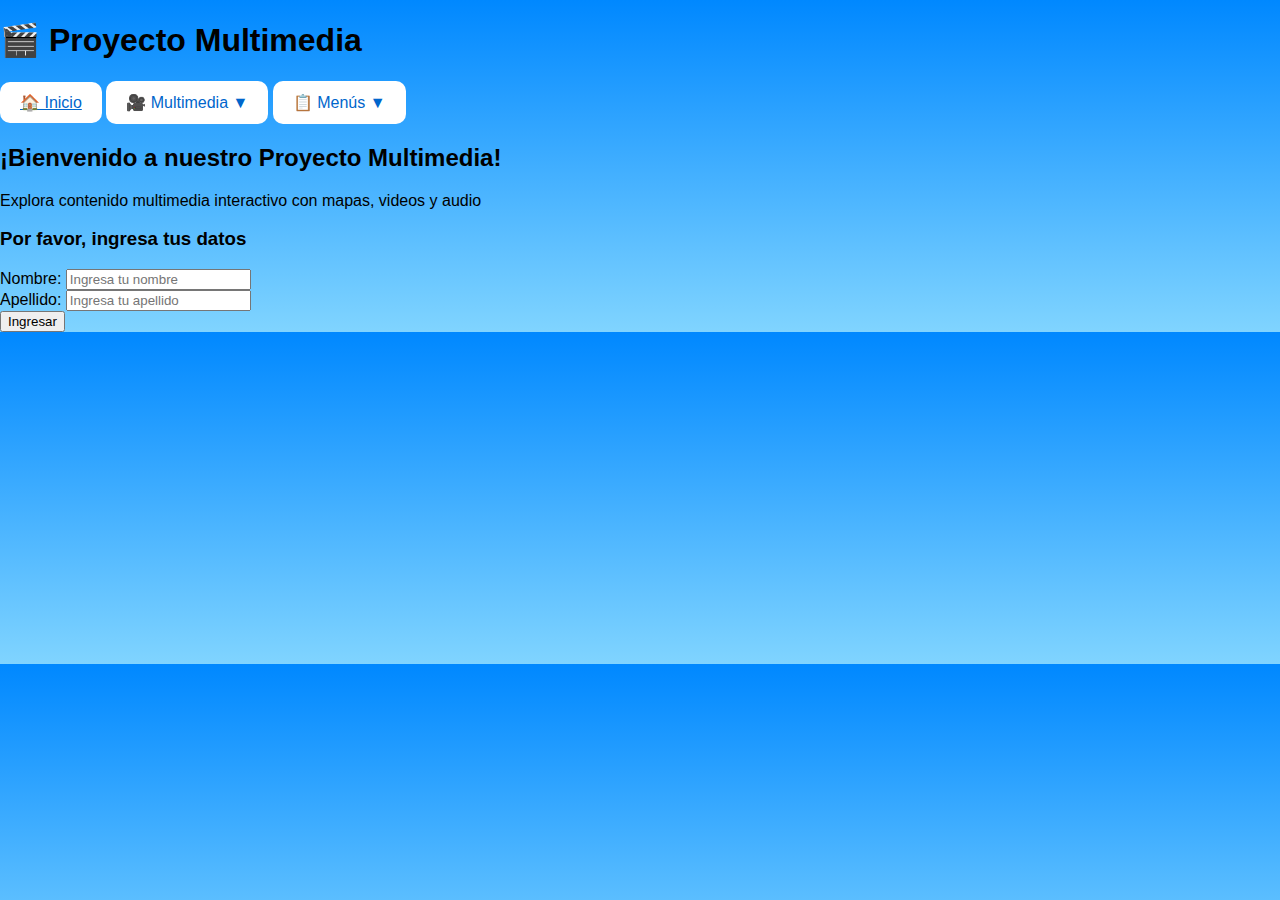
<file: index.html>
<!DOCTYPE html>
<html lang="es">
<head>
    <meta charset="UTF-8">
    <meta name="viewport" content="width=device-width, initial-scale=1.0">
    <title>Proyecto Multimedia - Inicio</title>
    <link rel="stylesheet" href="/statics/styles.css">
</head>
<body>
    <nav class="navbar">
        <div class="nav-container">
            <h1 class="nav-title">🎬 Proyecto Multimedia</h1>
            <div class="nav-buttons">
                <a href="index.html" class="btn btn-home">🏠 Inicio</a>
                
                <div class="dropdown">
                    <button class="btn btn-multimedia dropdown-btn">🎥 Multimedia ▼</button>
                    <div class="dropdown-content">
                        <a href="multimedia1.html">📍 Multimedia 1</a>
                        <a href="multimedia2.html">📺 Multimedia 2</a>
                        <a href="multimedia3.html">🔊 Multimedia 3</a>
                    </div>
                </div>

                <div class="dropdown">
                    <button class="btn btn-menu dropdown-btn">📋 Menús ▼</button>
                    <div class="dropdown-content">
                        <a href="menu1.html">Menu 1</a>
                        <a href="menu2.html">Menu 2</a>
                        <a href="menu3.html">Menu 3</a>
                    </div>
                </div>
            </div>
        </div>
    </nav>

    <div class="container">
        <div class="welcome-card animate-slideDown">
            <h2 class="page-title">¡Bienvenido a nuestro Proyecto Multimedia!</h2>
            <p class="page-description">Explora contenido multimedia interactivo con mapas, videos y audio</p>
        </div>

        <div id="form-container" class="form-card animate-fadeIn">
            <h3 class="form-title">Por favor, ingresa tus datos</h3>
            <div class="form-group">
                <label>Nombre:</label>
                <input type="text" id="nombre" placeholder="Ingresa tu nombre" class="form-input">
            </div>
            <div class="form-group">
                <label>Apellido:</label>
                <input type="text" id="apellido" placeholder="Ingresa tu apellido" class="form-input">
            </div>
            <button onclick="submitForm()" class="btn-submit">Ingresar</button>
        </div>

        <div id="welcome-message" class="welcome-message" style="display: none;">
            <h3 class="welcome-text">¡Bienvenido/a, <span id="user-name"></span>!</h3>
            <p class="welcome-subtitle">Disfruta explorando nuestro contenido multimedia</p>
            <div class="user-info">
                Usuario activo: <span id="user-display"></span>
            </div>
        </div>
    </div>

    <script src="/js/script_bienvenida.js"></script>
</body>
</html>
</file>
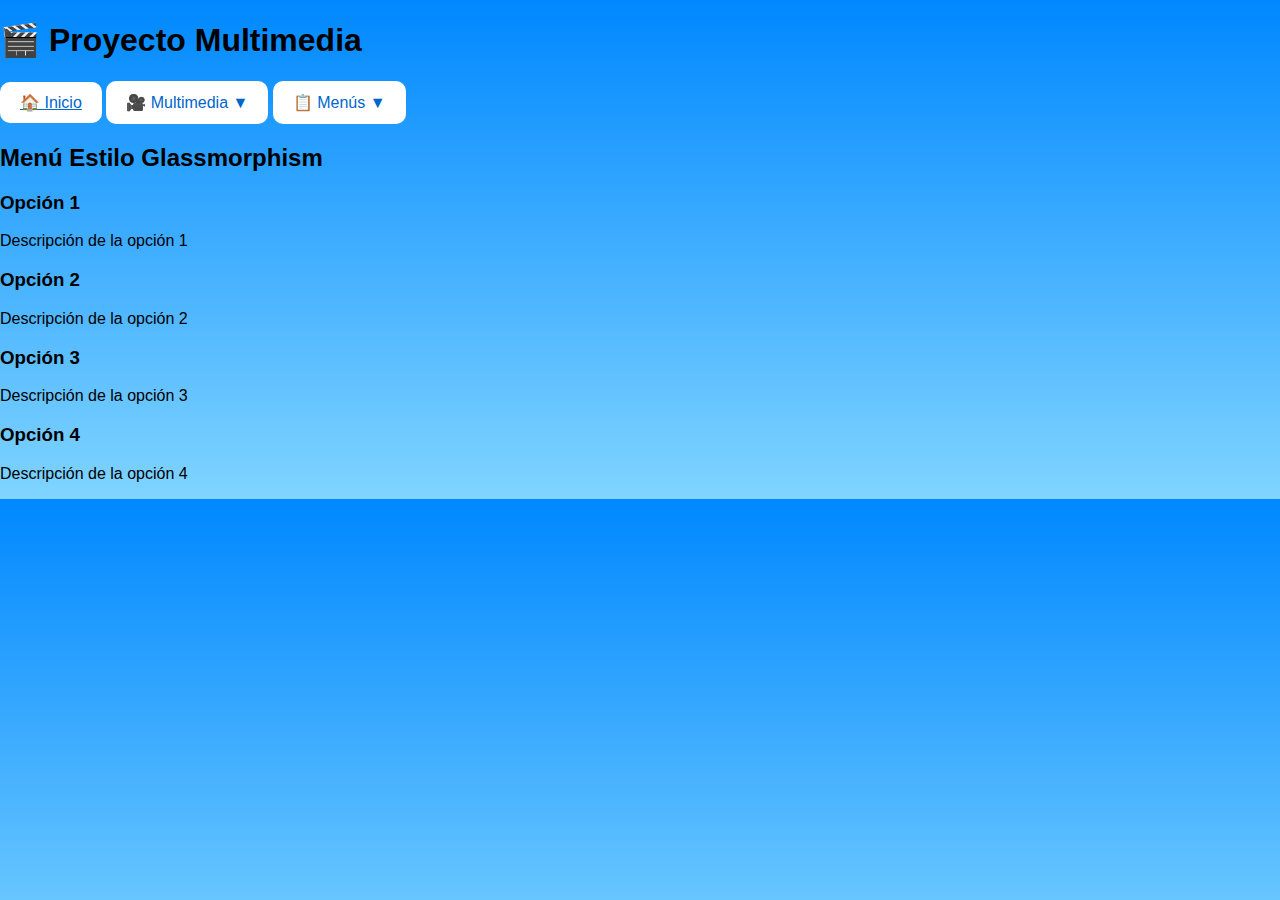
<file: menu1.html>
<!DOCTYPE html>
<html lang="es">
<head>
    <meta charset="UTF-8">
    <meta name="viewport" content="width=device-width, initial-scale=1.0">
    <title>Menu 1 - Glassmorphism</title>
    <link rel="stylesheet" href="/statics/styles.css">
</head>
<body class="bg-menu1">
    <nav class="navbar">
        <div class="nav-container">
            <h1 class="nav-title">🎬 Proyecto Multimedia</h1>
            <div class="nav-buttons">
                 <a href="index.html" class="btn btn-home">🏠 Inicio</a>
                
                <div class="dropdown">
                    <button class="btn btn-multimedia dropdown-btn">🎥 Multimedia ▼</button>
                    <div class="dropdown-content">
                     <a href="multimedia1.html">📍 Multimedia 1</a>
                        <a href="multimedia2.html">📺 Multimedia 2</a>
                        <a href="multimedia3.html">🔊 Multimedia 3</a>
                    </div>
                </div>

                <div class="dropdown">
                    <button class="btn btn-menu dropdown-btn">📋 Menús ▼</button>
                    <div class="dropdown-content">
                        <a href="menu1.html">Menu 1</a>
                        <a href="menu2.html">Menu 2</a>
                        <a href="menu3.html">Menu 3</a>
                    </div>
                </div>
            </div>
        </div>
    </nav>

    <div class="container">
        <div class="glass-container animate-fadeIn">
            <h2 class="glass-title">Menú Estilo Glassmorphism</h2>
            
            <div class="glass-menu">
                <div class="glass-item animate-slideRight" style="animation-delay: 0s;">
                    <h3>Opción 1</h3>
                    <p>Descripción de la opción 1</p>
                </div>
                
                <div class="glass-item animate-slideRight" style="animation-delay: 0.1s;">
                    <h3>Opción 2</h3>
                    <p>Descripción de la opción 2</p>
                </div>
                
                <div class="glass-item animate-slideRight" style="animation-delay: 0.2s;">
                    <h3>Opción 3</h3>
                    <p>Descripción de la opción 3</p>
                </div>
                
                <div class="glass-item animate-slideRight" style="animation-delay: 0.3s;">
                    <h3>Opción 4</h3>
                    <p>Descripción de la opción 4</p>
                </div>
            </div>
        </div>
    </div>

    <script src="/js/script_bienvenida.js"></script>
</body>
</html>
</file>
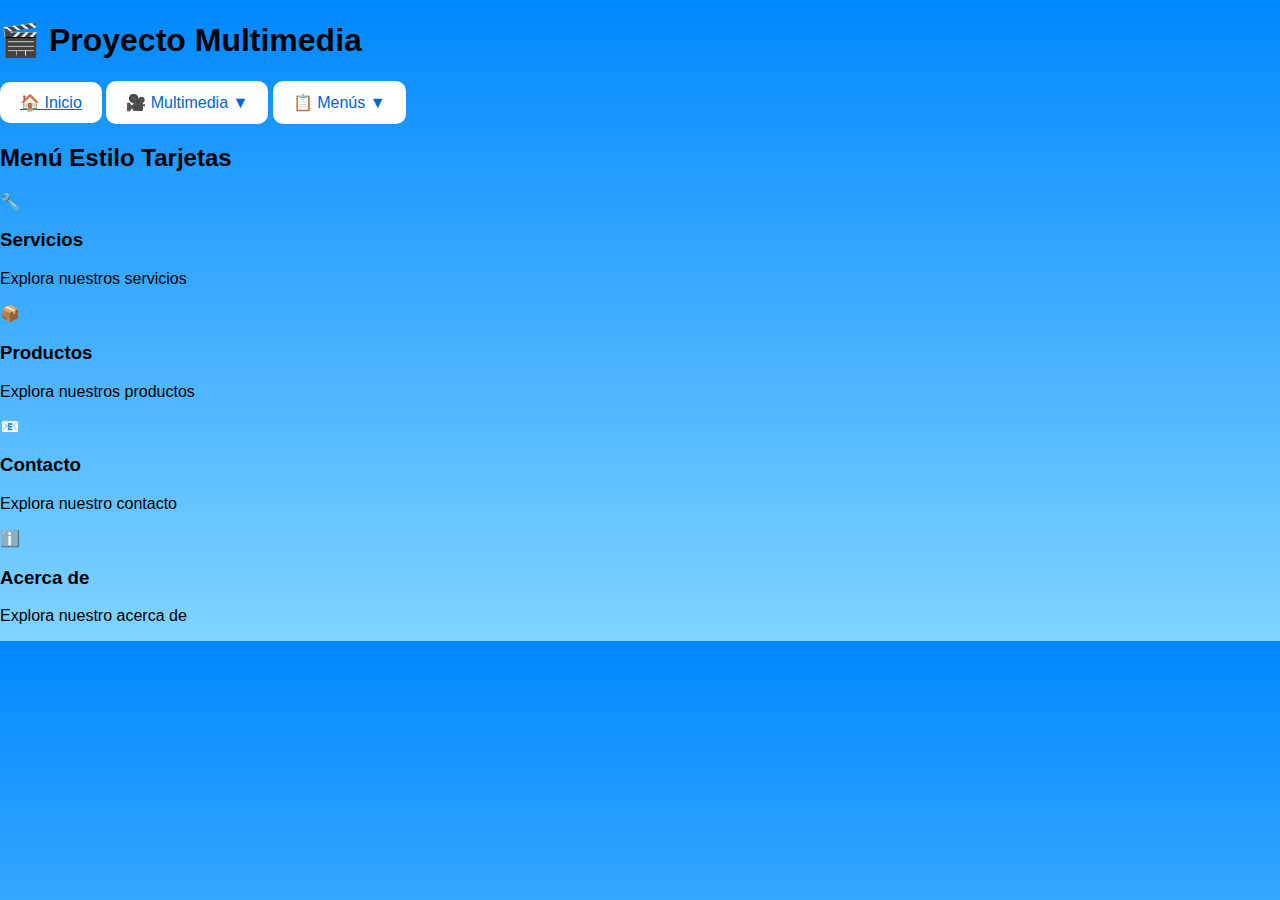
<file: menu2.html>
<!DOCTYPE html>
<html lang="es">
<head>
    <meta charset="UTF-8">
    <meta name="viewport" content="width=device-width, initial-scale=1.0">
    <title>Menu 2 - Tarjetas</title>
    <link rel="stylesheet" href="/statics/styles.css">
</head>
<body class="bg-menu2">
    <nav class="navbar">
        <div class="nav-container">
            <h1 class="nav-title">🎬 Proyecto Multimedia</h1>
            <div class="nav-buttons">
                 <a href="index.html" class="btn btn-home">🏠 Inicio</a>
                
                <div class="dropdown">
                    <button class="btn btn-multimedia dropdown-btn">🎥 Multimedia ▼</button>
                    <div class="dropdown-content">
                      <a href="multimedia1.html">📍 Multimedia 1</a>
                        <a href="multimedia2.html">📺 Multimedia 2</a>
                        <a href="multimedia3.html">🔊 Multimedia 3</a>
                    </div>
                </div>

                <div class="dropdown">
                    <button class="btn btn-menu dropdown-btn">📋 Menús ▼</button>
                    <div class="dropdown-content">
                       <a href="menu1.html">Menu 1</a>
                        <a href="menu2.html">Menu 2</a>
                        <a href="menu3.html">Menu 3</a>
                    </div>
                </div>
            </div>
        </div>
    </nav>

    <div class="container">
        <h2 class="page-title-white animate-slideDown">Menú Estilo Tarjetas</h2>
        
        <div class="cards-grid">
            <div class="feature-card card-blue animate-fadeIn" style="animation-delay: 0s;">
                <div class="feature-icon">🔧</div>
                <h3>Servicios</h3>
                <p>Explora nuestros servicios</p>
            </div>

            <div class="feature-card card-green animate-fadeIn" style="animation-delay: 0.15s;">
                <div class="feature-icon">📦</div>
                <h3>Productos</h3>
                <p>Explora nuestros productos</p>
            </div>

            <div class="feature-card card-purple animate-fadeIn" style="animation-delay: 0.3s;">
                <div class="feature-icon">📧</div>
                <h3>Contacto</h3>
                <p>Explora nuestro contacto</p>
            </div>

            <div class="feature-card card-red animate-fadeIn" style="animation-delay: 0.45s;">
                <div class="feature-icon">ℹ️</div>
                <h3>Acerca de</h3>
                <p>Explora nuestro acerca de</p>
            </div>
        </div>
    </div>

    <script src="/js/script_bienvenida.js"></script>
</body>
</html>
</file>
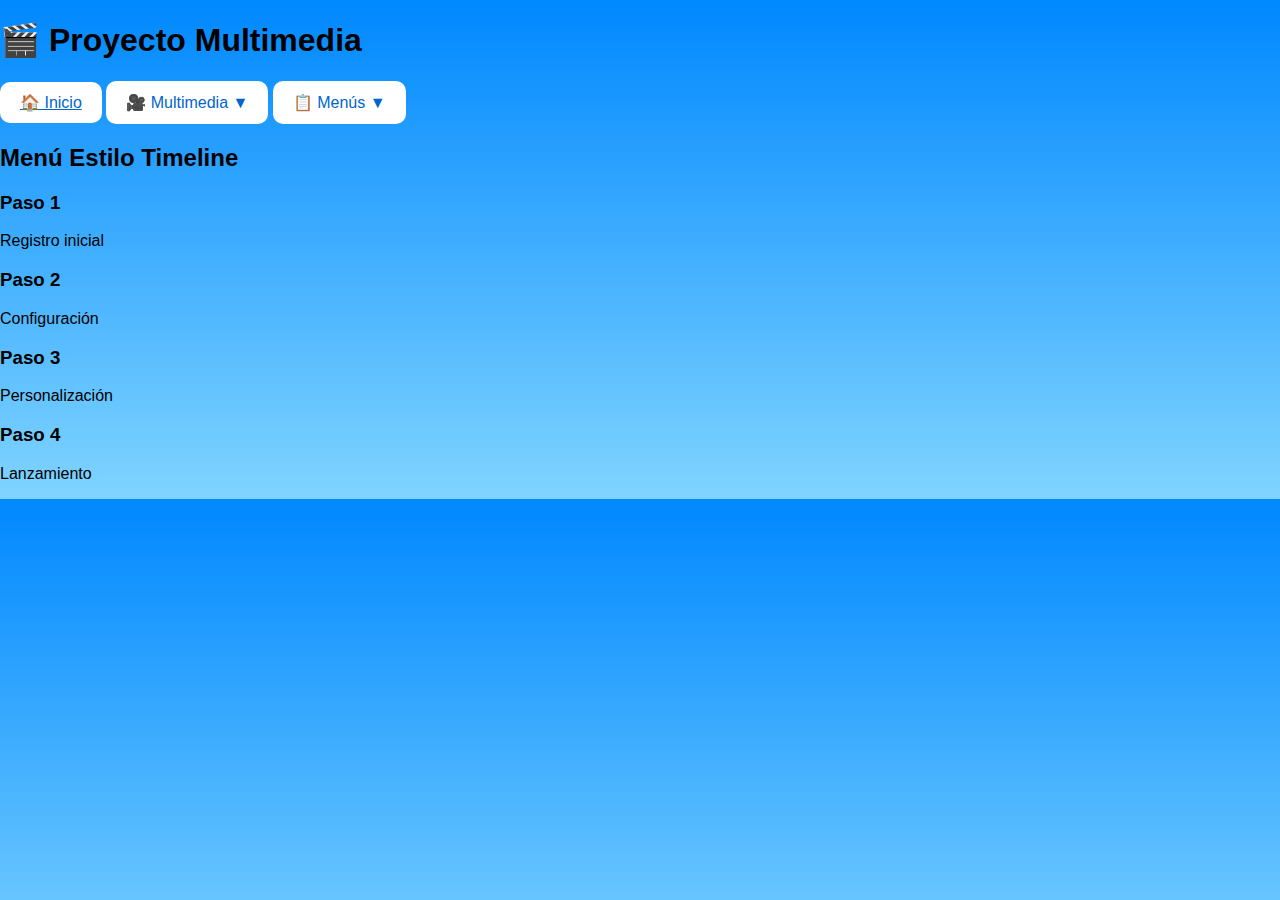
<file: menu3.html>
<!DOCTYPE html>
<html lang="es">
<head>
    <meta charset="UTF-8">
    <meta name="viewport" content="width=device-width, initial-scale=1.0">
    <title>Menu 3 - Timeline</title>
    <link rel="stylesheet" href="statics/styles.css">
</head>
<body class="bg-menu3">
    <nav class="navbar">
        <div class="nav-container">
            <h1 class="nav-title">🎬 Proyecto Multimedia</h1>
            <div class="nav-buttons">
                 <a href="index.html" class="btn btn-home">🏠 Inicio</a>
                
                <div class="dropdown">
                    <button class="btn btn-multimedia dropdown-btn">🎥 Multimedia ▼</button>
                    <div class="dropdown-content">
                       <a href="multimedia1.html">📍 Multimedia 1</a>
                        <a href="multimedia2.html">📺 Multimedia 2</a>
                        <a href="multimedia3.html">🔊 Multimedia 3</a>
                    </div>
                </div>

                <div class="dropdown">
                    <button class="btn btn-menu dropdown-btn">📋 Menús ▼</button>
                    <div class="dropdown-content">
                      <a href="menu1.html">Menu 1</a>
                        <a href="menu2.html">Menu 2</a>
                        <a href="menu3.html">Menu 3</a>
                    </div>
                </div>
            </div>
        </div>
    </nav>

    <div class="container">
        <h2 class="page-title-white animate-slideDown">Menú Estilo Timeline</h2>
        
        <div class="timeline">
            <div class="timeline-line"></div>
            
            <div class="timeline-item timeline-left animate-fadeIn" style="animation-delay: 0s;">
                <div class="timeline-content">
                    <h3>Paso 1</h3>
                    <p>Registro inicial</p>
                </div>
                <div class="timeline-dot"></div>
            </div>

            <div class="timeline-item timeline-right animate-fadeIn" style="animation-delay: 0.2s;">
                <div class="timeline-content">
                    <h3>Paso 2</h3>
                    <p>Configuración</p>
                </div>
                <div class="timeline-dot"></div>
            </div>

            <div class="timeline-item timeline-left animate-fadeIn" style="animation-delay: 0.4s;">
                <div class="timeline-content">
                    <h3>Paso 3</h3>
                    <p>Personalización</p>
                </div>
                <div class="timeline-dot"></div>
            </div>

            <div class="timeline-item timeline-right animate-fadeIn" style="animation-delay: 0.6s;">
                <div class="timeline-content">
                    <h3>Paso 4</h3>
                    <p>Lanzamiento</p>
                </div>
                <div class="timeline-dot"></div>
            </div>
        </div>
    </div>

    <script src="js/script_bienvenida.js"></script>
</body>
</html>
</file>
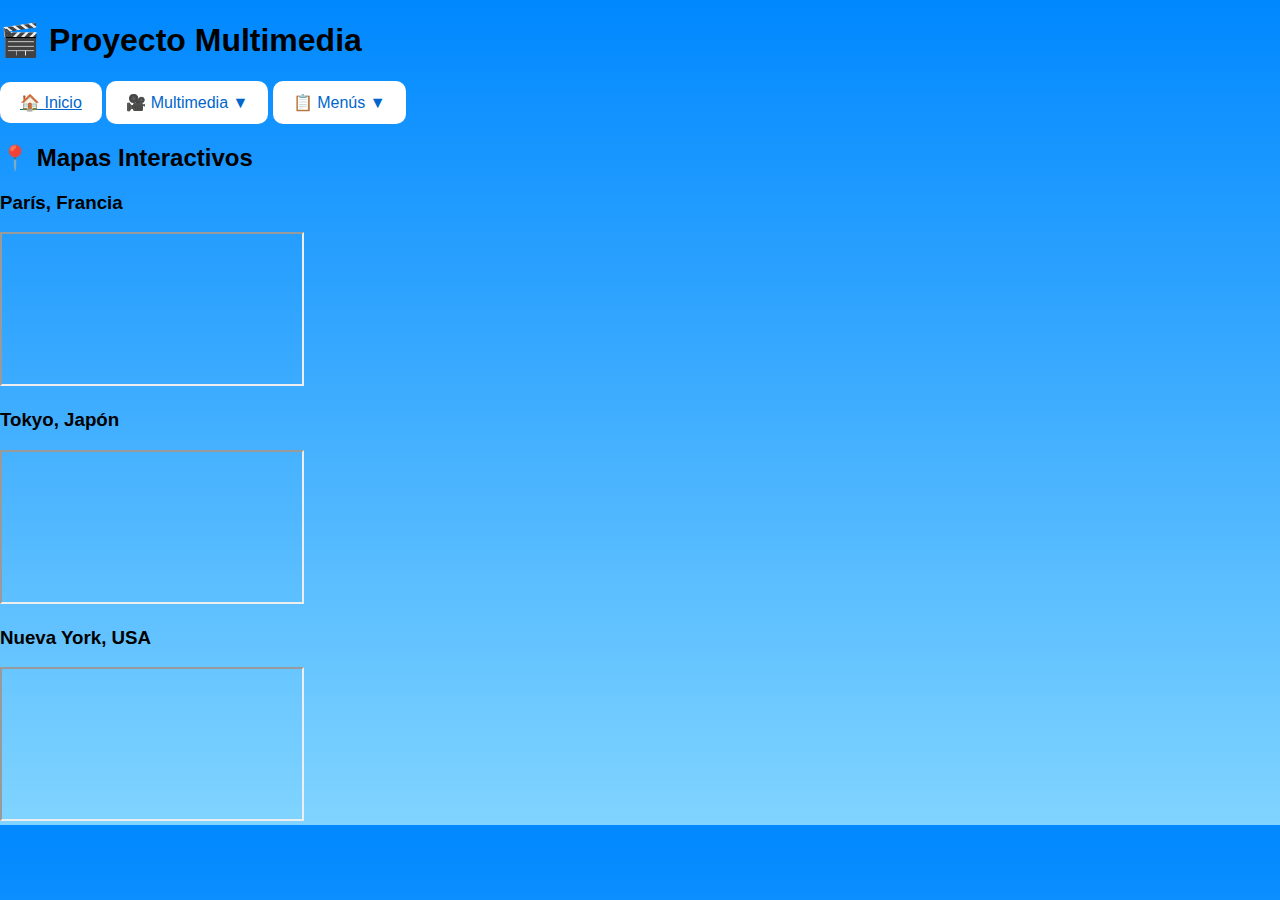
<file: multimedia1.html>
<!DOCTYPE html>
<html lang="es">
<head>
    <meta charset="UTF-8">
    <meta name="viewport" content="width=device-width, initial-scale=1.0">
    <title>Multimedia 1 - Mapas</title>
    <link rel="stylesheet" href="/statics/styles.css">
</head>
<body class="bg-multimedia1">
    <nav class="navbar">
        <div class="nav-container">
            <h1 class="nav-title">🎬 Proyecto Multimedia</h1>
            <div class="nav-buttons">
                 <a href="index.html" class="btn btn-home">🏠 Inicio</a>
                
                <div class="dropdown">
                    <button class="btn btn-multimedia dropdown-btn">🎥 Multimedia ▼</button>
                    <div class="dropdown-content">
                        <a href="multimedia1.html">📍 Multimedia 1</a>
                        <a href="multimedia2.html">📺 Multimedia 2</a>
                        <a href="multimedia3.html">🔊 Multimedia 3</a>
                    </div>
                </div>

                <div class="dropdown">
                    <button class="btn btn-menu dropdown-btn">📋 Menús ▼</button>
                    <div class="dropdown-content">
                        <a href="menu1.html">Menu 1</a>
                        <a href="menu2.html">Menu 2</a>
                        <a href="menu3.html">Menu 3</a>
                    </div>
                </div>
            </div>
        </div>
    </nav>

    <div class="container">
        <h2 class="page-title animate-slideDown">📍 Mapas Interactivos</h2>
        
        <div class="grid-3">
            <div class="map-card animate-fadeIn" style="animation-delay: 0s;">
                <div class="card-header bg-green">
                    <h3>París, Francia</h3>
                </div>
                <div class="map-container">
                    <iframe 
                        src="https://www.google.com/maps/embed?pb=!1m18!1m12!1m3!1d83998.94722687214!2d2.277019!3d48.85884!2m3!1f0!2f0!3f0!3m2!1i1024!2i768!4f13.1!3m3!1m2!1s0x47e66e1f06e2b411%3A0x40b82c3688c9460!2sPar%C3%ADs%2C%20Francia!5e0!3m2!1ses!2spy!4v1234567890"
                        loading="lazy">
                    </iframe>
                </div>
            </div>

            <div class="map-card animate-fadeIn" style="animation-delay: 0.2s;">
                <div class="card-header bg-green">
                    <h3>Tokyo, Japón</h3>
                </div>
                <div class="map-container">
                    <iframe 
                        src="https://www.google.com/maps/embed?pb=!1m18!1m12!1m3!1d207371.83395278806!2d139.69171!3d35.6895!2m3!1f0!2f0!3f0!3m2!1i1024!2i768!4f13.1!3m3!1m2!1s0x605d1b87f02e57e7%3A0x2e01618b22571b89!2sTokio%2C%20Jap%C3%B3n!5e0!3m2!1ses!2spy!4v1234567890"
                        loading="lazy">
                    </iframe>
                </div>
            </div>

            <div class="map-card animate-fadeIn" style="animation-delay: 0.4s;">
                <div class="card-header bg-green">
                    <h3>Nueva York, USA</h3>
                </div>
                <div class="map-container">
                    <iframe 
                        src="https://www.google.com/maps/embed?pb=!1m18!1m12!1m3!1d193595.15830869428!2d-74.11976!3d40.697403!2m3!1f0!2f0!3f0!3m2!1i1024!2i768!4f13.1!3m3!1m2!1s0x89c24fa5d33f083b%3A0xc80b8f06e177fe62!2sNueva%20York%2C%20EE.%20UU.!5e0!3m2!1ses!2spy!4v1234567890"
                        loading="lazy">
                    </iframe>
                </div>
            </div>
        </div>
    </div>

    <script src="/js/script_bienvenida.js"></script>
</body>
</html>
</file>
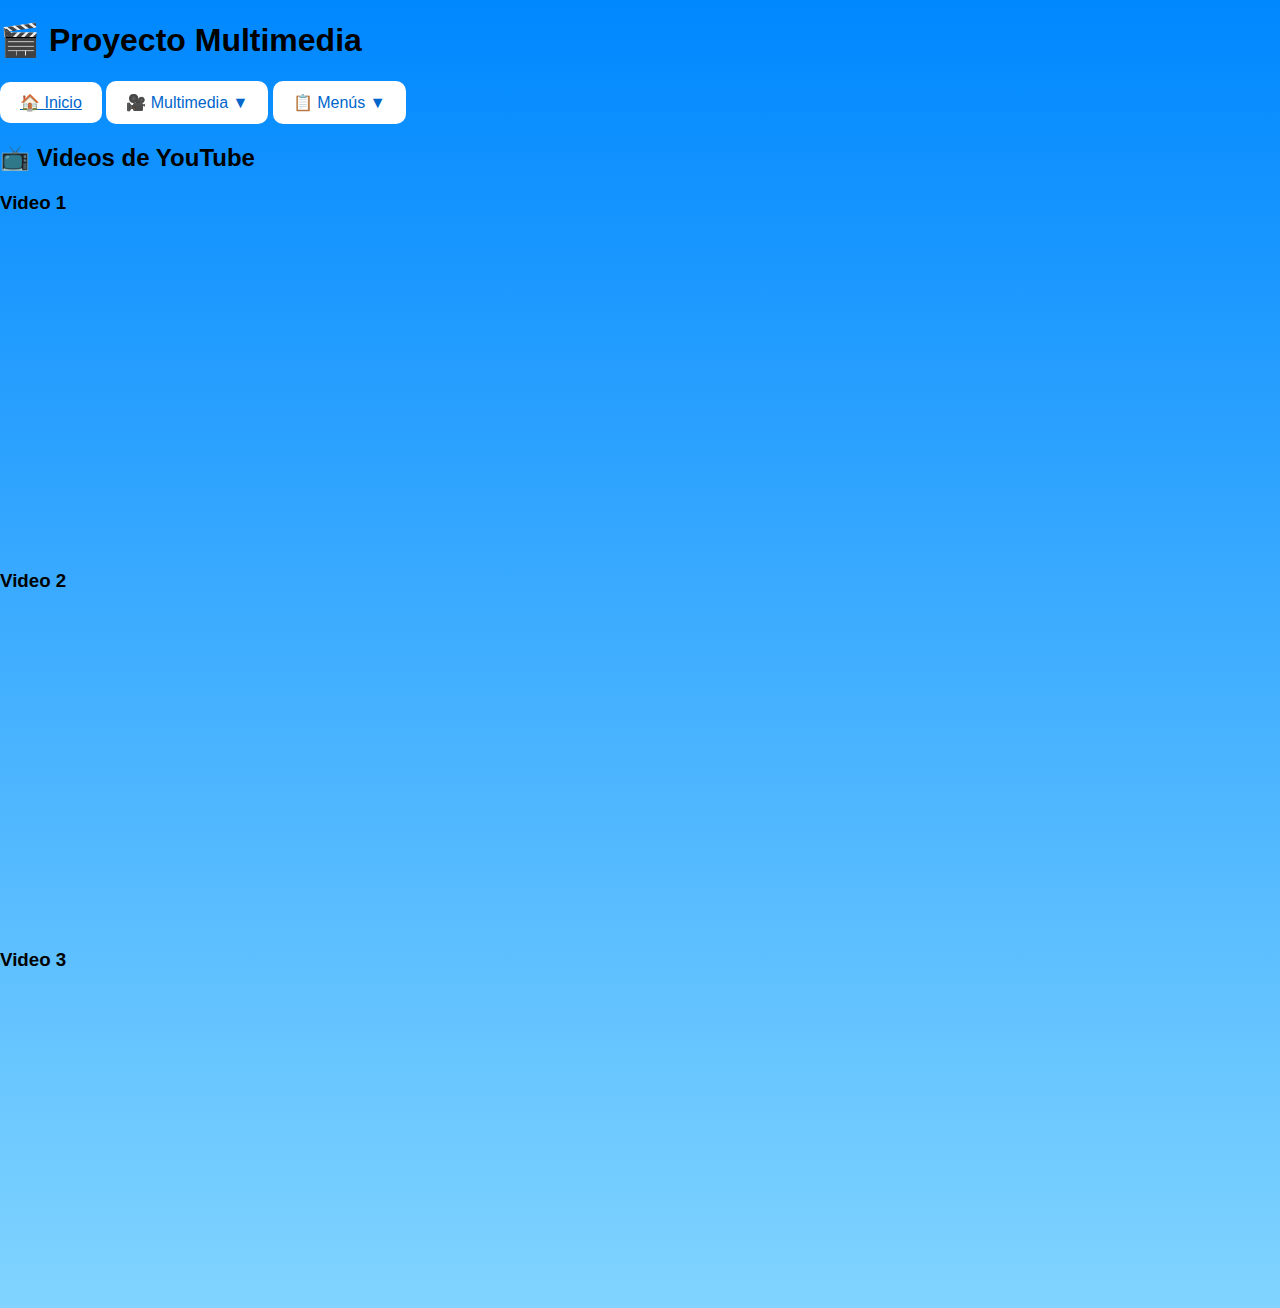
<file: multimedia2.html>
<!DOCTYPE html>
<html lang="es">
<head>
    <meta charset="UTF-8">
    <meta name="viewport" content="width=device-width, initial-scale=1.0">
    <title>Multimedia 2 - Videos YouTube</title>
    <link rel="stylesheet" href="/statics/styles.css">
</head>
<body class="bg-multimedia2">
    <nav class="navbar">
        <div class="nav-container">
            <h1 class="nav-title">🎬 Proyecto Multimedia</h1>
            <div class="nav-buttons">
                 <a href="index.html" class="btn btn-home">🏠 Inicio</a>
                
                <div class="dropdown">
                    <button class="btn btn-multimedia dropdown-btn">🎥 Multimedia ▼</button>
                    <div class="dropdown-content">
                    <a href="multimedia1.html">📍 Multimedia 1</a>
                        <a href="multimedia2.html">📺 Multimedia 2</a>
                        <a href="multimedia3.html">🔊 Multimedia 3</a>
                    </div>
                </div>

                <div class="dropdown">
                    <button class="btn btn-menu dropdown-btn">📋 Menús ▼</button>
                    <div class="dropdown-content">
                     <a href="menu1.html">Menu 1</a>
                        <a href="menu2.html">Menu 2</a>
                        <a href="menu3.html">Menu 3</a>
                    </div>
                </div>
            </div>
        </div>
    </nav>

    <div class="container">
        <h2 class="page-title animate-slideDown">📺 Videos de YouTube</h2>
        
        <div class="grid-3">
            <div class="video-card animate-fadeIn" style="animation-delay: 0s;">
                <div class="card-header bg-red">
                    <h3>Video 1</h3>
                </div>
                <div class="video-container">
                   <iframe width="560" height="315" src="https://www.youtube.com/embed/jNQXAC9IVRw?si=WZ1rCLeOAkj0mmUQ" title="YouTube video player" frameborder="0" allow="accelerometer; autoplay; clipboard-write; encrypted-media; gyroscope; picture-in-picture; web-share" referrerpolicy="strict-origin-when-cross-origin" allowfullscreen></iframe>
                </div>
            </div>

            <div class="video-card animate-fadeIn" style="animation-delay: 0.2s;">
                <div class="card-header bg-red">
                    <h3>Video 2</h3>
                </div>
                <div class="video-container">
                 <iframe width="560" height="315" src="https://www.youtube.com/embed/rPek2C44JRo?si=OvJ0fUibW0oDQ5T6" title="YouTube video player" frameborder="0" allow="accelerometer; autoplay; clipboard-write; encrypted-media; gyroscope; picture-in-picture; web-share" referrerpolicy="strict-origin-when-cross-origin" allowfullscreen></iframe>
                </div>
            </div>

            <div class="video-card animate-fadeIn" style="animation-delay: 0.4s;">
                <div class="card-header bg-red">
                    <h3>Video 3</h3>
                </div>
                <div class="video-container">
                
                       <iframe width="560" height="315" src="https://www.youtube.com/embed/AKJfakEsgy0?si=_OqvrpcjmkXTaDuq" title="YouTube video player" frameborder="0" allow="accelerometer; autoplay; clipboard-write; encrypted-media; gyroscope; picture-in-picture; web-share" referrerpolicy="strict-origin-when-cross-origin" allowfullscreen></iframe>
                  
                </div>
            </div>
        </div>
    </div>

    <script src="/js/script_bienvenida.js"></script>
</body>
</html>
</file>
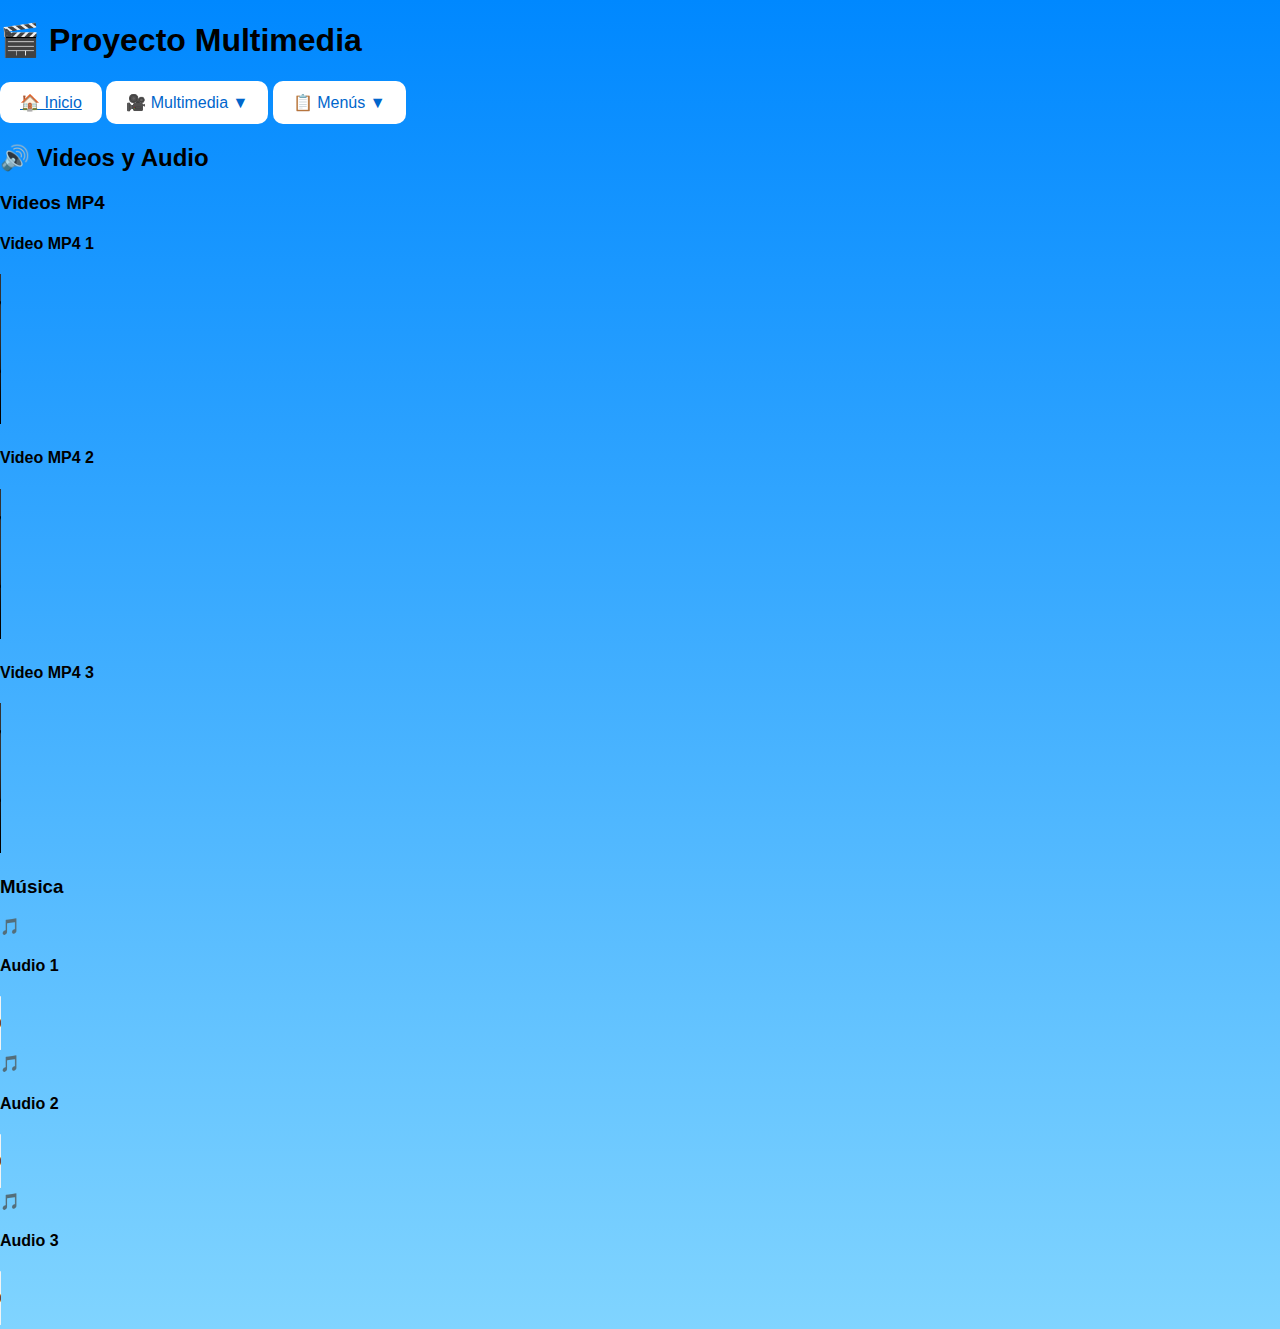
<file: multimedia3.html>
<!DOCTYPE html>
<html lang="es">
<head>
    <meta charset="UTF-8">
    <meta name="viewport" content="width=device-width, initial-scale=1.0">
    <title>Multimedia 3 - Videos y Audio</title>
    <link rel="stylesheet" href="/statics/styles.css">
</head>
<body class="bg-multimedia3">
    <nav class="navbar">
        <div class="nav-container">
            <h1 class="nav-title">🎬 Proyecto Multimedia</h1>
            <div class="nav-buttons">
                 <a href="index.html" class="btn btn-home">🏠 Inicio</a>
                
                <div class="dropdown">
                    <button class="btn btn-multimedia dropdown-btn">🎥 Multimedia ▼</button>
                    <div class="dropdown-content">
                        <a href="multimedia1.html">📍 Multimedia 1</a>
                        <a href="multimedia2.html">📺 Multimedia 2</a>
                        <a href="multimedia3.html">🔊 Multimedia 3</a>
                    </div>
                </div>

                <div class="dropdown">
                    <button class="btn btn-menu dropdown-btn">📋 Menús ▼</button>
                    <div class="dropdown-content">
                       <a href="menu1.html">Menu 1</a>
                        <a href="menu2.html">Menu 2</a>
                        <a href="menu3.html">Menu 3</a>
                    </div>
                </div>
            </div>
        </div>
    </nav>

    <div class="container">
        <h2 class="page-title animate-slideDown">🔊 Videos y Audio</h2>
        
        <div class="section-divider">
            <h3 class="section-title">Videos MP4</h3>
            <div class="grid-3">
                <div class="media-card animate-fadeIn" style="animation-delay: 0s;">
                    <div class="card-header bg-orange">
                        <h4>Video MP4 1</h4>
                    </div>
                    <div class="media-content">
                        <video controls class="video-player">
                            <source src="https://www.w3schools.com/html/mov_bbb.mp4" type="video/mp4">
                            Tu navegador no soporta video HTML5.
                        </video>
                    </div>
                </div>

                <div class="media-card animate-fadeIn" style="animation-delay: 0.2s;">
                    <div class="card-header bg-orange">
                        <h4>Video MP4 2</h4>
                    </div>
                    <div class="media-content">
                        <video controls class="video-player">
                            <source src="https://www.w3schools.com/html/movie.mp4" type="video/mp4">
                            Tu navegador no soporta video HTML5.
                        </video>
                    </div>
                </div>

                <div class="media-card animate-fadeIn" style="animation-delay: 0.4s;">
                    <div class="card-header bg-orange">
                        <h4>Video MP4 3</h4>
                    </div>
                    <div class="media-content">
                        <video controls class="video-player">
                            <source src="https://www.w3schools.com/html/mov_bbb.mp4" type="video/mp4">
                            Tu navegador no soporta video HTML5.
                        </video>
                    </div>
                </div>
            </div>
        </div>

        <div class="section-divider">
            <h3 class="section-title">Música</h3>
            <div class="grid-3">
                <div class="audio-card animate-fadeIn" style="animation-delay: 0s;">
                    <div class="audio-header">
                        <span class="audio-icon">🎵</span>
                        <h4>Audio 1</h4>
                    </div>
                    <audio controls class="audio-player">
                        <source src="https://www.soundhelix.com/examples/mp3/SoundHelix-Song-1.mp3" type="audio/mpeg">
                        Tu navegador no soporta audio HTML5.
                    </audio>
                </div>

                <div class="audio-card animate-fadeIn" style="animation-delay: 0.2s;">
                    <div class="audio-header">
                        <span class="audio-icon">🎵</span>
                        <h4>Audio 2</h4>
                    </div>
                    <audio controls class="audio-player">
                        <source src="https://www.soundhelix.com/examples/mp3/SoundHelix-Song-2.mp3" type="audio/mpeg">
                        Tu navegador no soporta audio HTML5.
                    </audio>
                </div>

                <div class="audio-card animate-fadeIn" style="animation-delay: 0.4s;">
                    <div class="audio-header">
                        <span class="audio-icon">🎵</span>
                        <h4>Audio 3</h4>
                    </div>
                    <audio controls class="audio-player">
                        <source src="https://www.soundhelix.com/examples/mp3/SoundHelix-Song-3.mp3" type="audio/mpeg">
                        Tu navegador no soporta audio HTML5.
                    </audio>
                </div>
            </div>
        </div>
    </div>

    <script src="/js/script_bienvenida.js"></script>
</body>
</html>
</file>
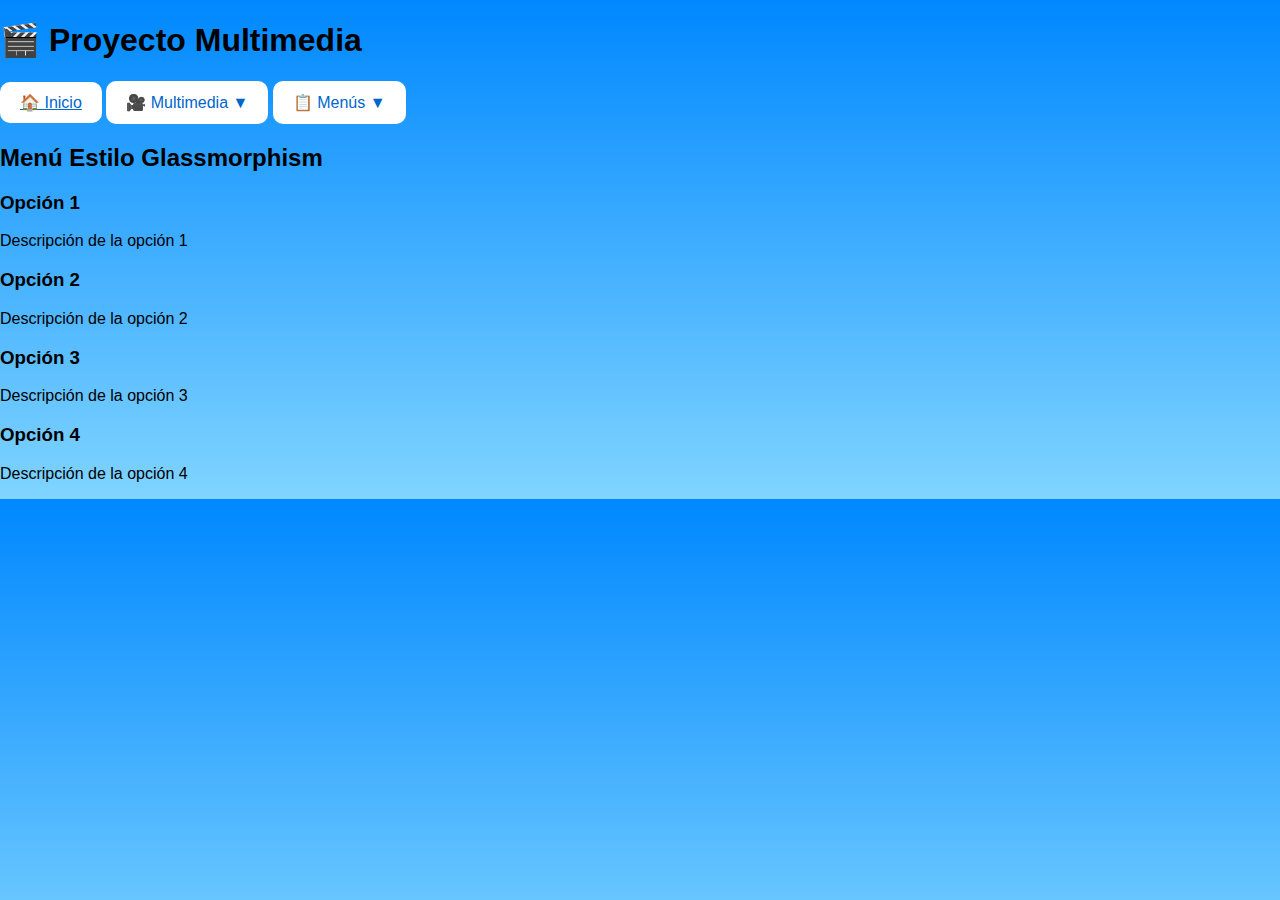
<file: templates/menu1.html>
<!DOCTYPE html>
<html lang="es">
<head>
    <meta charset="UTF-8">
    <meta name="viewport" content="width=device-width, initial-scale=1.0">
    <title>Menu 1 - Glassmorphism</title>
    <link rel="stylesheet" href="../statics/styles.css">
</head>
<body class="bg-menu1">
    <nav class="navbar">
        <div class="nav-container">
            <h1 class="nav-title">🎬 Proyecto Multimedia</h1>
            <div class="nav-buttons">
                 <a href="../index.html" class="btn btn-home">🏠 Inicio</a>
                
                <div class="dropdown">
                    <button class="btn btn-multimedia dropdown-btn">🎥 Multimedia ▼</button>
                    <div class="dropdown-content">
                     <a href="multimedia1.html">📍 Multimedia 1</a>
                        <a href="multimedia2.html">📺 Multimedia 2</a>
                        <a href="multimedia3.html">🔊 Multimedia 3</a>
                    </div>
                </div>

                <div class="dropdown">
                    <button class="btn btn-menu dropdown-btn">📋 Menús ▼</button>
                    <div class="dropdown-content">
                        <a href="templates/menu1.html">Menu 1</a>
                        <a href="templates/menu2.html">Menu 2</a>
                        <a href="templates/menu3.html">Menu 3</a>
                    </div>
                </div>
            </div>
        </div>
    </nav>

    <div class="container">
        <div class="glass-container animate-fadeIn">
            <h2 class="glass-title">Menú Estilo Glassmorphism</h2>
            
            <div class="glass-menu">
                <div class="glass-item animate-slideRight" style="animation-delay: 0s;">
                    <h3>Opción 1</h3>
                    <p>Descripción de la opción 1</p>
                </div>
                
                <div class="glass-item animate-slideRight" style="animation-delay: 0.1s;">
                    <h3>Opción 2</h3>
                    <p>Descripción de la opción 2</p>
                </div>
                
                <div class="glass-item animate-slideRight" style="animation-delay: 0.2s;">
                    <h3>Opción 3</h3>
                    <p>Descripción de la opción 3</p>
                </div>
                
                <div class="glass-item animate-slideRight" style="animation-delay: 0.3s;">
                    <h3>Opción 4</h3>
                    <p>Descripción de la opción 4</p>
                </div>
            </div>
        </div>
    </div>

    <script src="../js/script_bienvenida.js"></script>
</body>

</html>
</file>
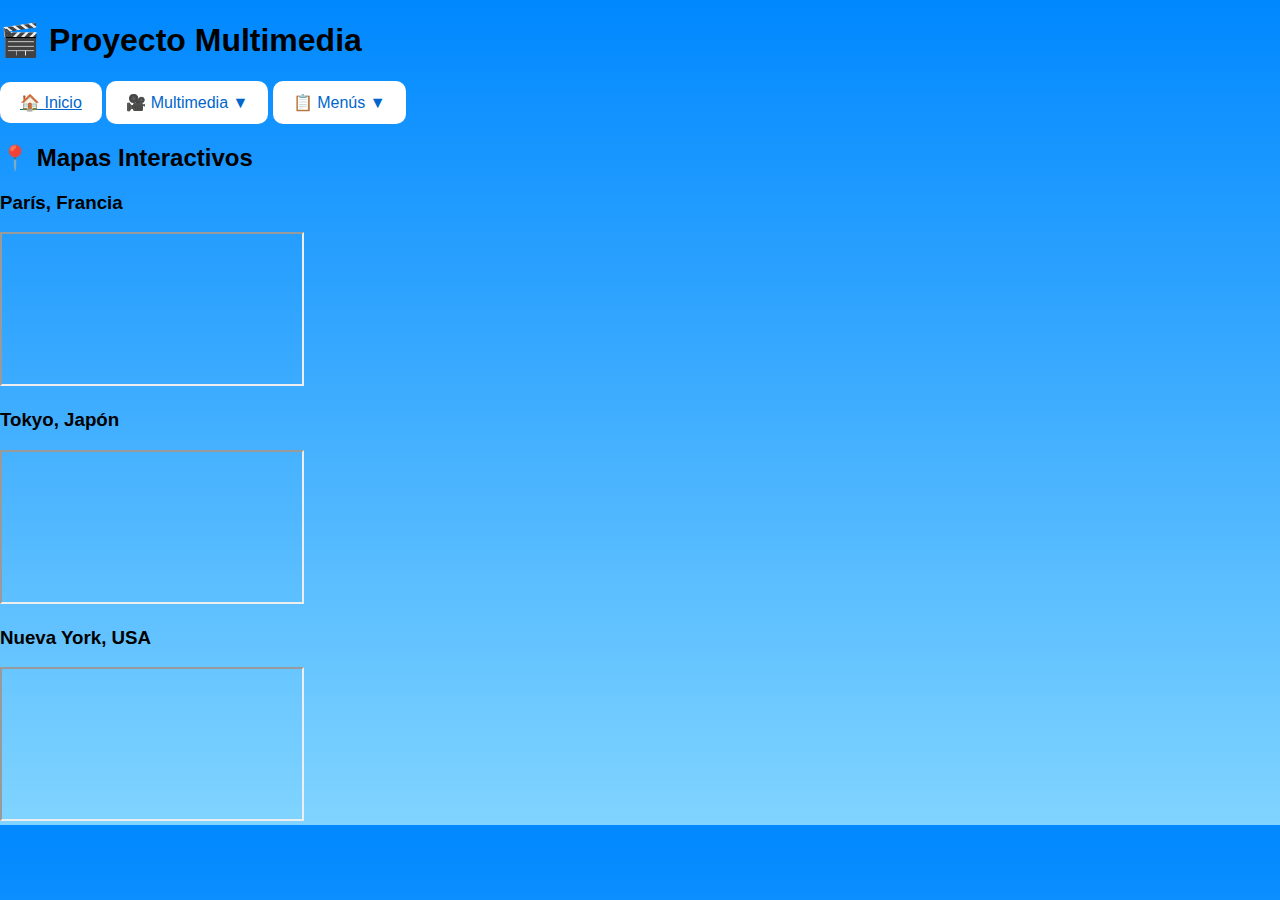
<file: templates/multimedia1.html>
<!DOCTYPE html>
<html lang="es">
<head>
    <meta charset="UTF-8">
    <meta name="viewport" content="width=device-width, initial-scale=1.0">
    <title>Multimedia 1 - Mapas</title>
    <link rel="stylesheet" href="../statics/styles.css">
</head>
<body class="bg-multimedia1">
    <nav class="navbar">
        <div class="nav-container">
            <h1 class="nav-title">🎬 Proyecto Multimedia</h1>
            <div class="nav-buttons">
                 <a href="../index.html" class="btn btn-home">🏠 Inicio</a>
                
                <div class="dropdown">
                    <button class="btn btn-multimedia dropdown-btn">🎥 Multimedia ▼</button>
                    <div class="dropdown-content">
                        <a href="multimedia1.html">📍 Multimedia 1</a>
                        <a href="multimedia2.html">📺 Multimedia 2</a>
                        <a href="multimedia3.html">🔊 Multimedia 3</a>
                    </div>
                </div>

                <div class="dropdown">
                    <button class="btn btn-menu dropdown-btn">📋 Menús ▼</button>
                    <div class="dropdown-content">
                        <a href="menu1.html">Menu 1</a>
                        <a href="menu2.html">Menu 2</a>
                        <a href="menu3.html">Menu 3</a>
                    </div>
                </div>
            </div>
        </div>
    </nav>

    <div class="container">
        <h2 class="page-title animate-slideDown">📍 Mapas Interactivos</h2>
        
        <div class="grid-3">
            <div class="map-card animate-fadeIn" style="animation-delay: 0s;">
                <div class="card-header bg-green">
                    <h3>París, Francia</h3>
                </div>
                <div class="map-container">
                    <iframe 
                        src="https://www.google.com/maps/embed?pb=!1m18!1m12!1m3!1d83998.94722687214!2d2.277019!3d48.85884!2m3!1f0!2f0!3f0!3m2!1i1024!2i768!4f13.1!3m3!1m2!1s0x47e66e1f06e2b411%3A0x40b82c3688c9460!2sPar%C3%ADs%2C%20Francia!5e0!3m2!1ses!2spy!4v1234567890"
                        loading="lazy">
                    </iframe>
                </div>
            </div>

            <div class="map-card animate-fadeIn" style="animation-delay: 0.2s;">
                <div class="card-header bg-green">
                    <h3>Tokyo, Japón</h3>
                </div>
                <div class="map-container">
                    <iframe 
                        src="https://www.google.com/maps/embed?pb=!1m18!1m12!1m3!1d207371.83395278806!2d139.69171!3d35.6895!2m3!1f0!2f0!3f0!3m2!1i1024!2i768!4f13.1!3m3!1m2!1s0x605d1b87f02e57e7%3A0x2e01618b22571b89!2sTokio%2C%20Jap%C3%B3n!5e0!3m2!1ses!2spy!4v1234567890"
                        loading="lazy">
                    </iframe>
                </div>
            </div>

            <div class="map-card animate-fadeIn" style="animation-delay: 0.4s;">
                <div class="card-header bg-green">
                    <h3>Nueva York, USA</h3>
                </div>
                <div class="map-container">
                    <iframe 
                        src="https://www.google.com/maps/embed?pb=!1m18!1m12!1m3!1d193595.15830869428!2d-74.11976!3d40.697403!2m3!1f0!2f0!3f0!3m2!1i1024!2i768!4f13.1!3m3!1m2!1s0x89c24fa5d33f083b%3A0xc80b8f06e177fe62!2sNueva%20York%2C%20EE.%20UU.!5e0!3m2!1ses!2spy!4v1234567890"
                        loading="lazy">
                    </iframe>
                </div>
            </div>
        </div>
    </div>

    <script src="../js/script_bienvenida.js"></script>
</body>

</html>
</file>
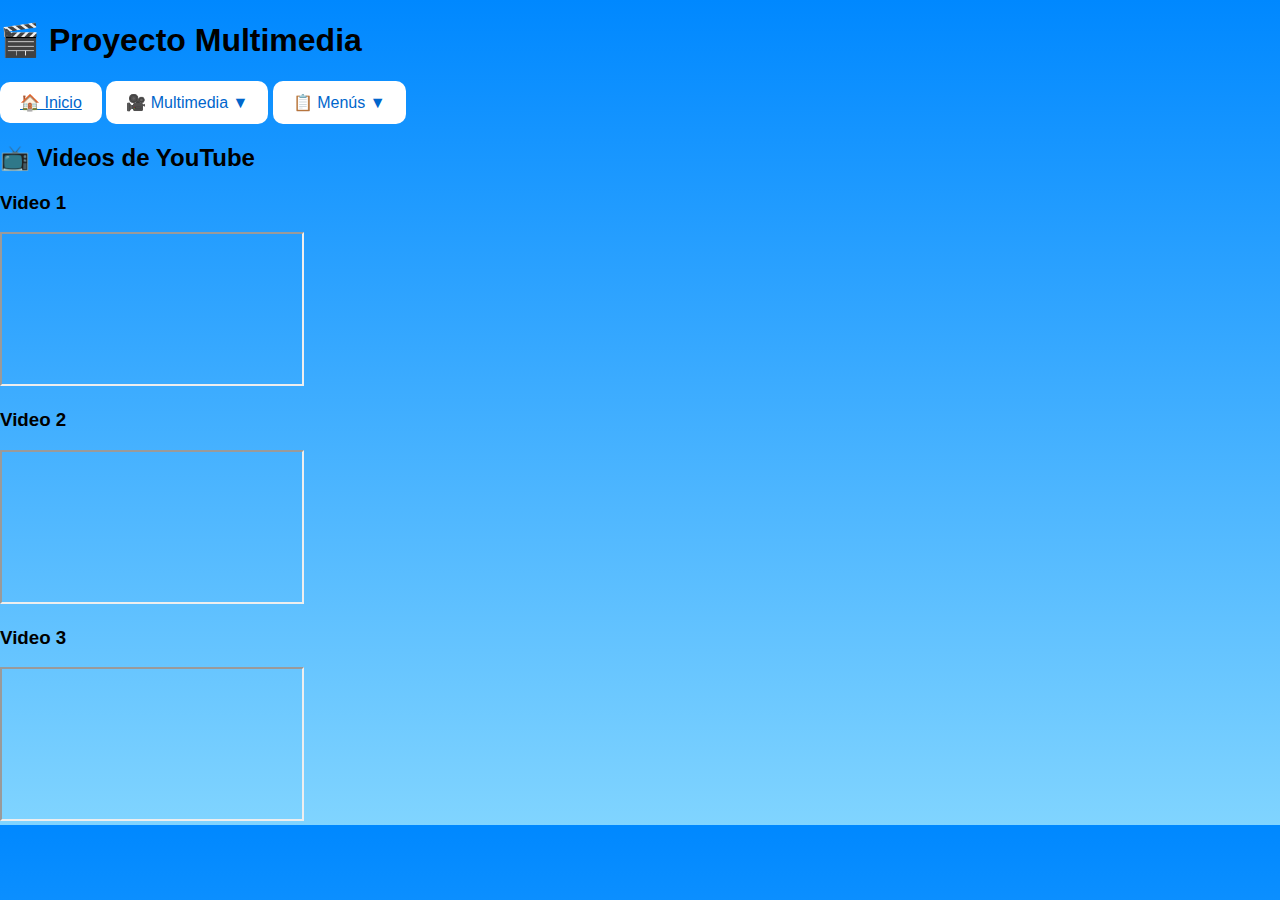
<file: templates/multimedia2.html>
<!DOCTYPE html>
<html lang="es">
<head>
    <meta charset="UTF-8">
    <meta name="viewport" content="width=device-width, initial-scale=1.0">
    <title>Multimedia 2 - Videos YouTube</title>
    <link rel="stylesheet" href="/statics/styles.css">
</head>
<body class="bg-multimedia2">
    <nav class="navbar">
        <div class="nav-container">
            <h1 class="nav-title">🎬 Proyecto Multimedia</h1>
            <div class="nav-buttons">
                 <a href="../index.html" class="btn btn-home">🏠 Inicio</a>
                
                <div class="dropdown">
                    <button class="btn btn-multimedia dropdown-btn">🎥 Multimedia ▼</button>
                    <div class="dropdown-content">
                         <a href="/templates/multimedia1.html">📍 Multimedia 1</a>
                        <a href="/templates/multimedia2.html">📺 Multimedia 2</a>
                        <a href="/templates/multimedia3.html">🔊 Multimedia 3</a>
                    </div>
                </div>

                <div class="dropdown">
                    <button class="btn btn-menu dropdown-btn">📋 Menús ▼</button>
                    <div class="dropdown-content">
                       <a href="/templates/menu1.html">Menu 1</a>
                        <a href="/templates/menu2.html">Menu 2</a>
                        <a href="/templates/menu3.html">Menu 3</a>
                    </div>
                </div>
            </div>
        </div>
    </nav>

    <div class="container">
        <h2 class="page-title animate-slideDown">📺 Videos de YouTube</h2>
        
        <div class="grid-3">
            <div class="video-card animate-fadeIn" style="animation-delay: 0s;">
                <div class="card-header bg-red">
                    <h3>Video 1</h3>
                </div>
                <div class="video-container">
                    <iframe 
                        src="https://www.youtube.com/embed/dQw4w9WgXcQ"
                        allow="accelerometer; autoplay; clipboard-write; encrypted-media; gyroscope; picture-in-picture"
                        allowfullscreen>
                    </iframe>
                </div>
            </div>

            <div class="video-card animate-fadeIn" style="animation-delay: 0.2s;">
                <div class="card-header bg-red">
                    <h3>Video 2</h3>
                </div>
                <div class="video-container">
                    <iframe 
                        src="https://www.youtube.com/embed/jNQXAC9IVRw"
                        allow="accelerometer; autoplay; clipboard-write; encrypted-media; gyroscope; picture-in-picture"
                        allowfullscreen>
                    </iframe>
                </div>
            </div>

            <div class="video-card animate-fadeIn" style="animation-delay: 0.4s;">
                <div class="card-header bg-red">
                    <h3>Video 3</h3>
                </div>
                <div class="video-container">
                    <iframe 
                        src="https://www.youtube.com/embed/9bZkp7q19f0"
                        allow="accelerometer; autoplay; clipboard-write; encrypted-media; gyroscope; picture-in-picture"
                        allowfullscreen>
                    </iframe>
                </div>
            </div>
        </div>
    </div>

    <script src="/js/script_bienvenida.js"></script>
</body>
</html>
</file>
<file: statics/styles.css>
body {
    font-family: Arial, sans-serif;
    background: linear-gradient(to bottom, #0088ff, #80d4ff);
    margin: 0;
    padding: 0;
}

.header {
    text-align: center;
    padding: 20px;
    color: white;
    animation: aparecer 2s ease-in-out;
}

.descripcion {
    font-size: 1.2rem;
}

.menu-principal {
    display: flex;
    justify-content: center;
    gap: 20px;
    margin-top: 30px;
}

.btn {
    background: white;
    color: #0066cc;
    padding: 12px 20px;
    border-radius: 10px;
    border: none;
    cursor: pointer;
    font-size: 16px;
    transition: 0.3s;
}

.btn:hover {
    transform: scale(1.1);
    background: #cce7ff;
}

/* Desplegables */
.dropdown {
    position: relative;
    display: inline-block;
}

.dropdown-content {
    display: none;
    position: absolute;
    background-color: #f5f5f5;
    min-width: 150px;
    border-radius: 8px;
    z-index: 1;
}

.dropdown-content a {
    display: block;
    padding: 10px;
    text-decoration: none;
    color: black;
}

.dropdown-content a:hover {
    background-color: #ddd;
}

.dropdown:hover .dropdown-content {
    display: block;
}

/* Animación */
@keyframes aparecer {
    from {opacity: 0; transform: translateY(-20px);}
    to {opacity: 1; transform: translateY(0);}
}

.nombre-usuario {
    margin-top: 40px;
    text-align: center;
    font-size: 20px;
    color: white;
}
</file>
